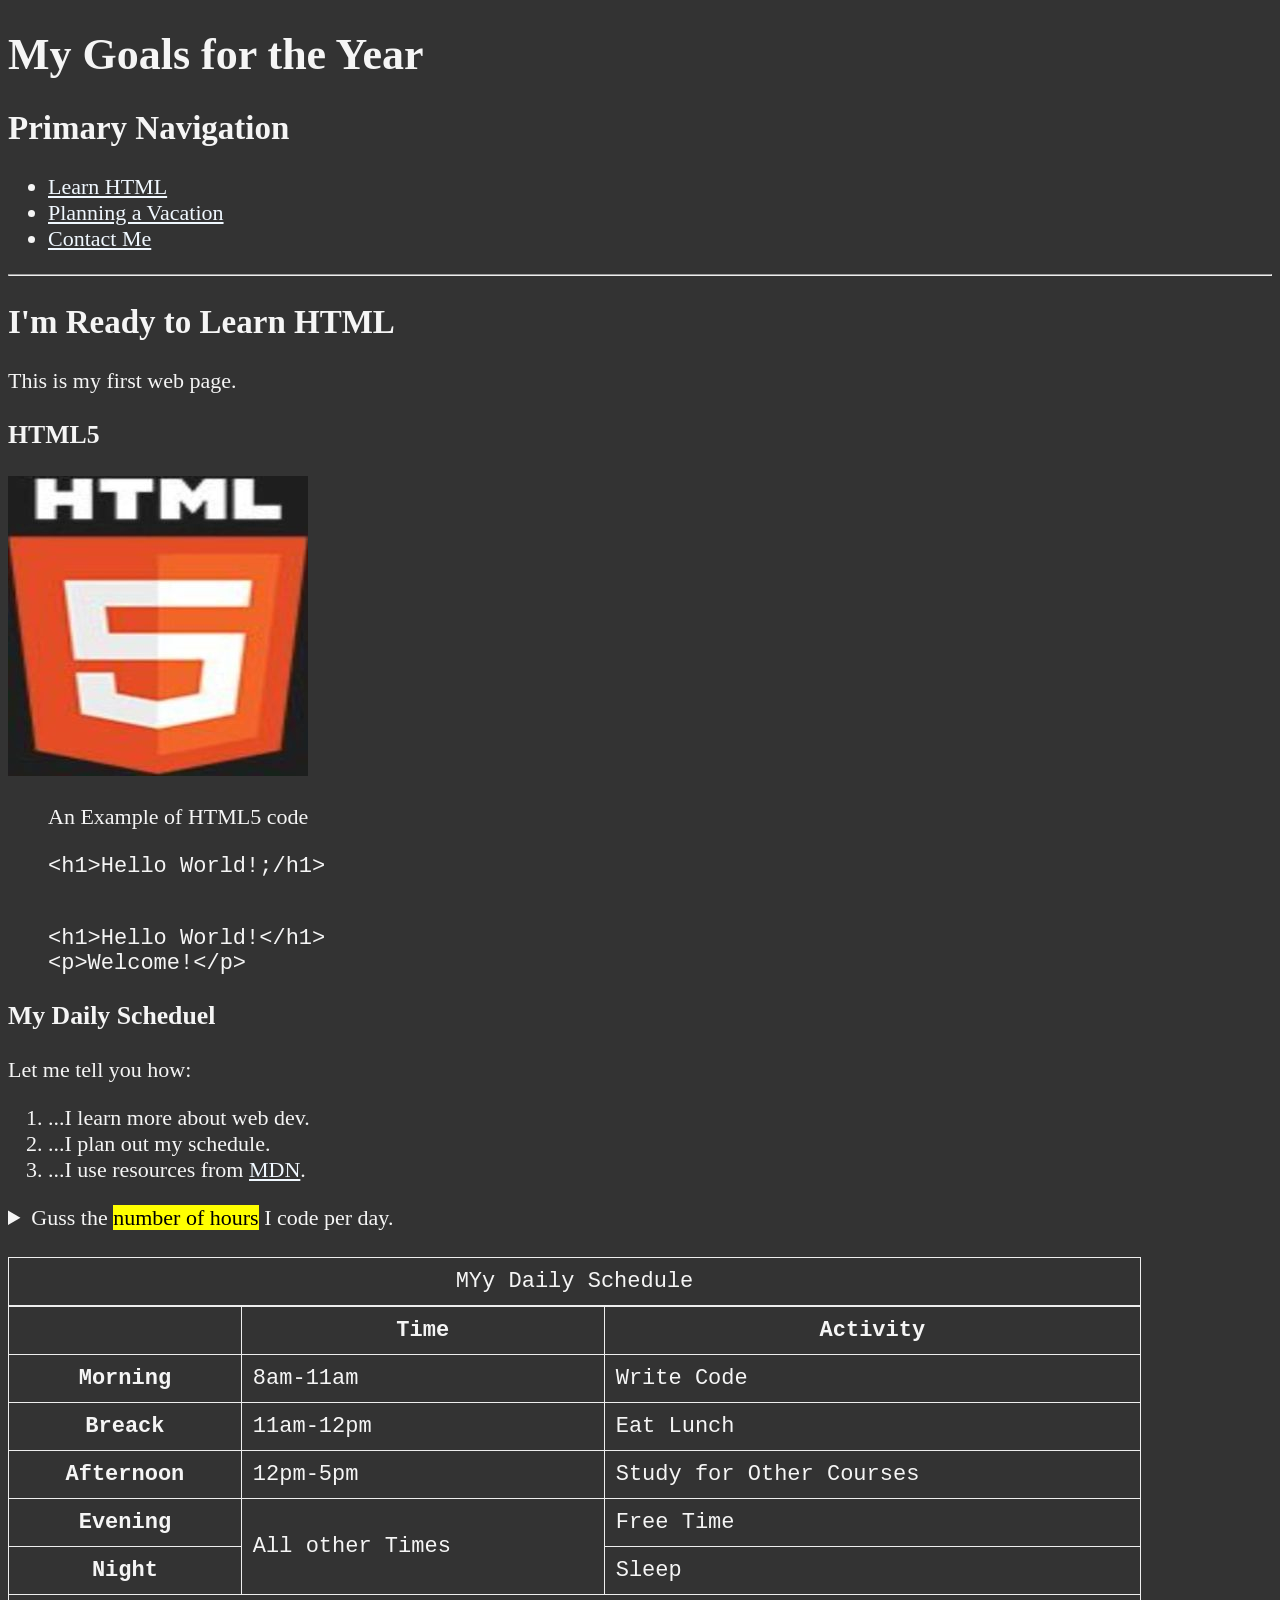
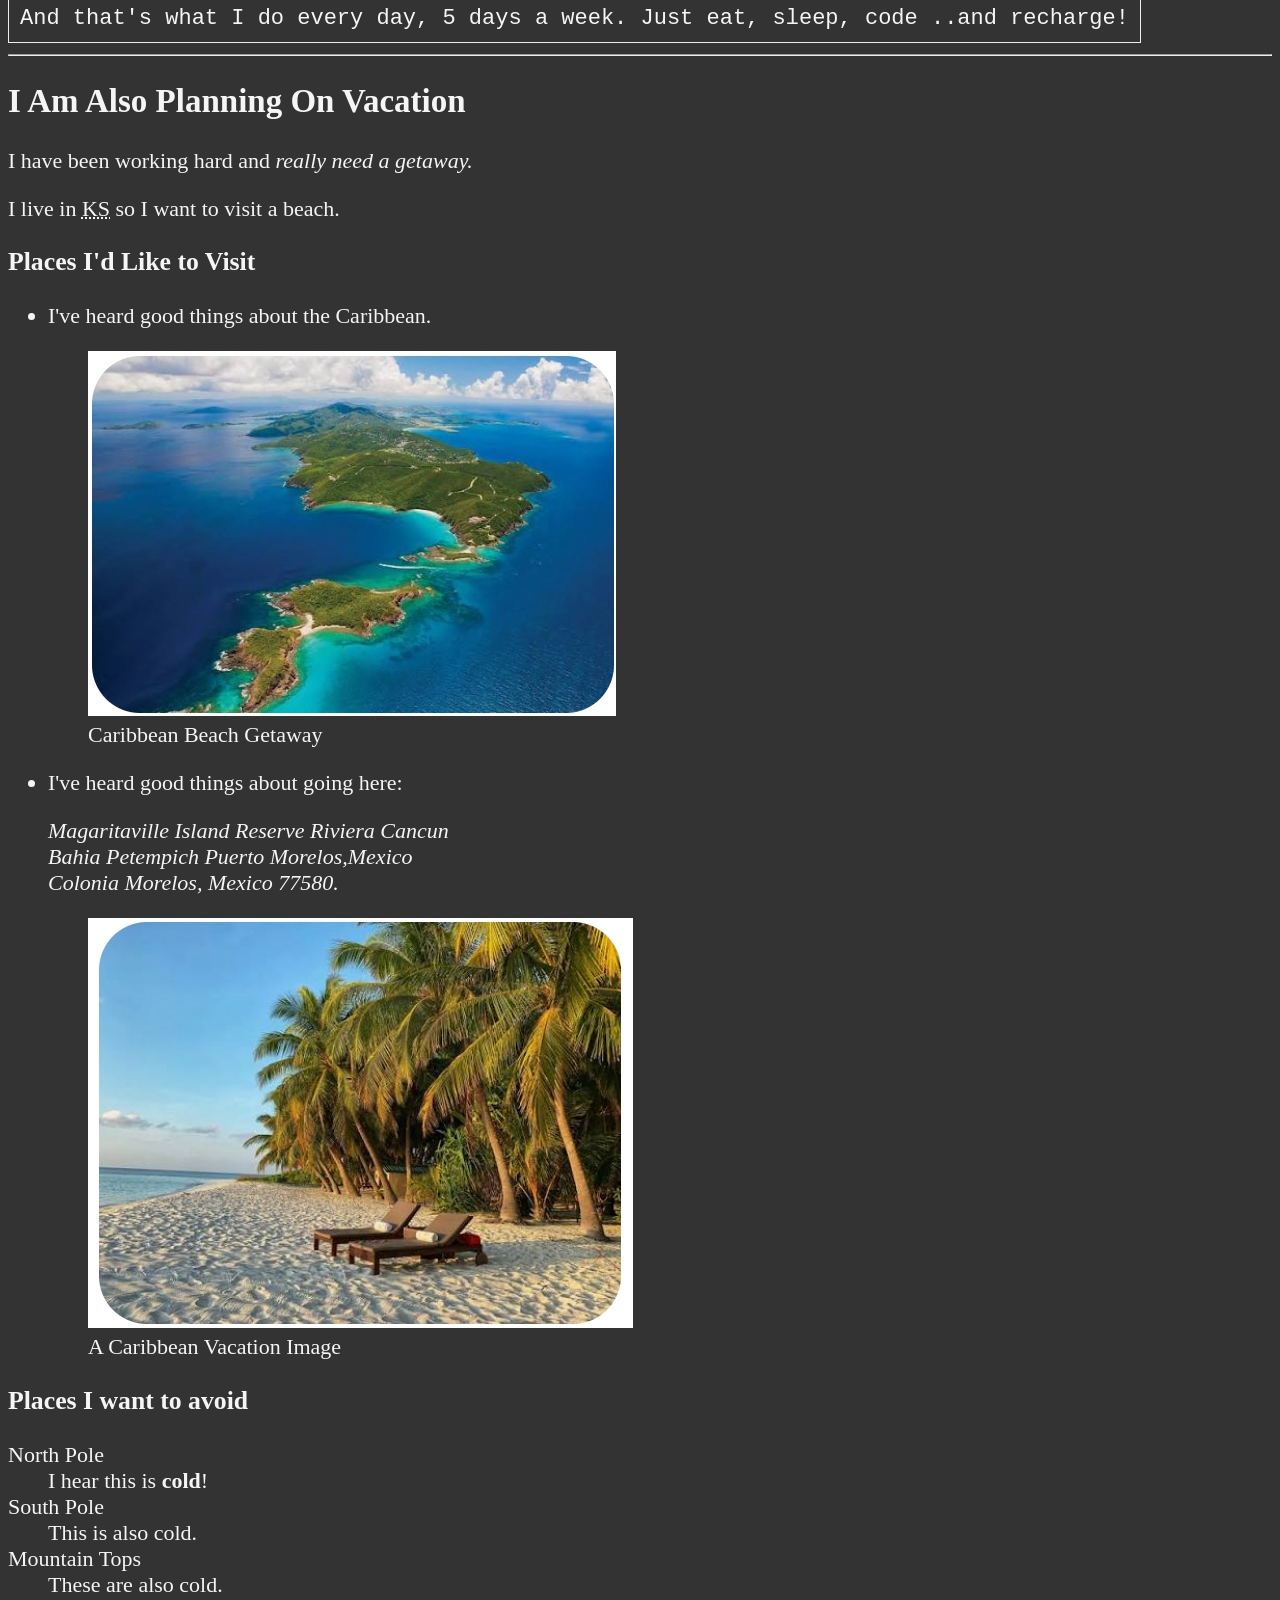
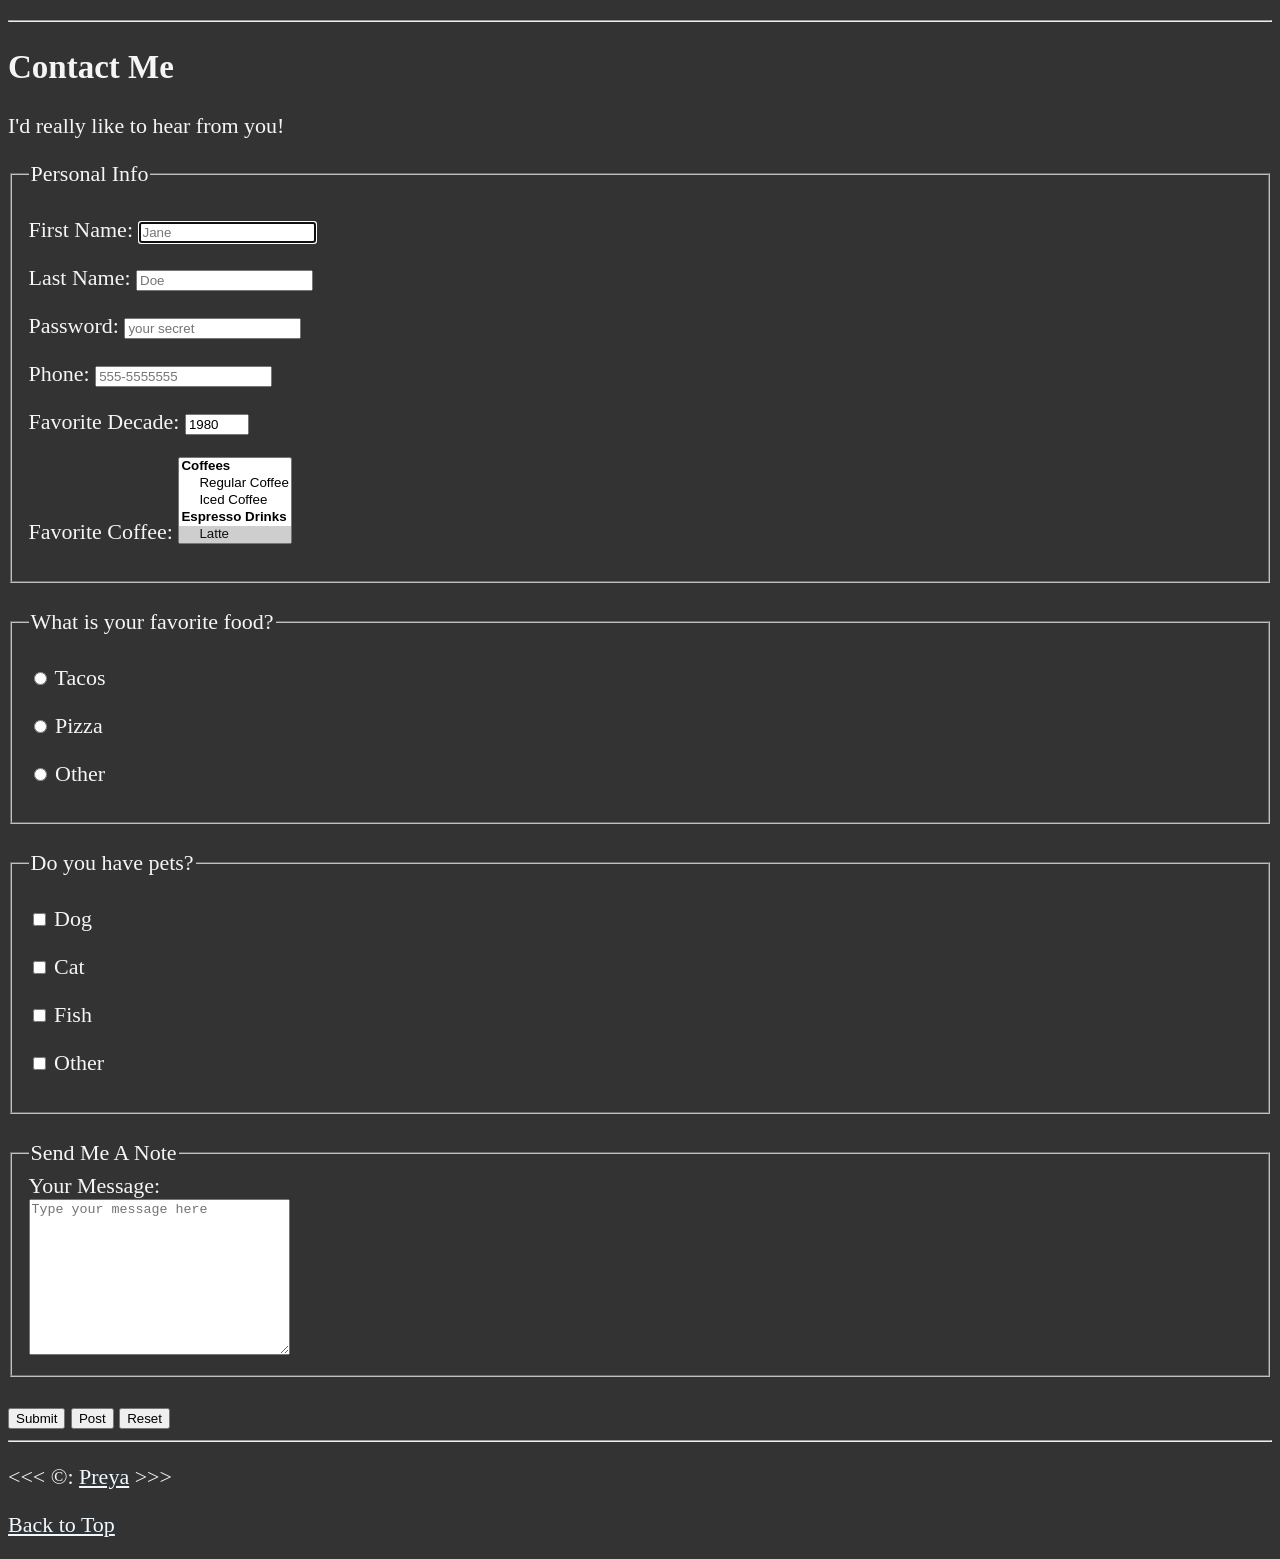
<file: HTML/index.html>
<!DOCTYPE html>
<html lang="en"> <!--lang is defined because, in search it will show and it will be usefull to translate-->

<head>
    <meta charset="UTF-8"><!--imeta is used to give information about the website which will be shown in the search-->
    <meta name="author" content="Preya">
    <meta name="description" content="This page contains all the things I am learning how to create as I learn HTML.">
    <title>MY First Web Page</title>
    <link rel="icon" href="html5.png" type="image/png">
    <!--relation = Defines a linked file’s relationship & type = Defines a file’s format(type is not required in modern HTML)-->
    <link rel="stylesheet" href="main.css" text="text/css">
</head>

<body>
    <header>
        <h1>My Goals for the Year</h1>
        <nav aria-labelledby="primary-navigation">
            <h2 id="primary-navigation">Primary Navigation</h2>
            <!--id uniquely identifies a specific element and allows other code to target it.-->
            <ul>
                <li>
                    <a href="#html">Learn HTML</a><!--herf tells the browser: go to the library.-->
                </li>
                <li>
                    <a href="#vacation">Planning a Vacation</a>
                </li>
                <li>
                    <a href="#contact">Contact Me</a>
                </li>
            </ul>
        </nav><!--<nav> describes the purpose of a link group.-->
    </header>

    <hr>
    <main><!-- The primary content of this page -->
        <article id="html"><!--an independent topic(improve accessbility)-->
            <h2>I'm Ready to Learn HTML</h2>
            <p>This is my first web page.</p>
            <section><!--groups related content within an article. A section normally should have a heading.-->
                <h3>HTML5</h3>
                <img src="img/html_logo_300x300.jpg" alt="HTML5 Logo" title="I am learning HTML5" width="300"
                    height="300"><!--alternative text will be displayed when image can't be loaded-->
                <figure>
                    <figcaption>An Example of HTML5 code</figcaption>
                    <p>
                        <code>&lt;h1&gt;Hello World!;/h1&gt;</code><!--<code> identifies the text as computer code. It is an inline element, so it can appear inside a paragraph.-->
                    <pre><code>
&lt;h1&gt;Hello World!&lt;/h1&gt;
&lt;p&gt;Welcome!&lt;/p&gt;</code></pre><!--to display several lines of code, use <pre>-->
                    </p>
                </figure>
            </section>
            <section>
                <h3>My Daily Scheduel</h3>
                <p>Let me tell you how:</p>
                <ol>
                    <li>...I learn more about web dev.</li>
                    <li>...I plan out my schedule.</li>
                    <li>...I use resources from <abbr title="Mozilla Developer Network"><a
                                href="https://developer.mozilla.org/">MDN</a></abbr>.</li>
                </ol>
                <aside><!--<aside> marks related or secondary content.-->
                    <details><!--<details> creates expandable/collapsible content.-->
                        <summary>Guss the <mark>number of hours</mark> I code per day.</summary>
                        <!--<summary> provides the clickable title for <details>.-->
                        <p>I start at <time datetime="08:00">8am</time> and I write code for <time datetime="PT3H">3
                                hours</time> every moring.</p>
                    </details>
                </aside>
                <br><!--<br> means break line. It moves the next content to the next line.-->
                <table>
                    <caption>MYy Daily Schedule</caption><!--A caption is the title of the table.-->
                    <thead><!--table head-->
                        <tr>
                            <th>&nbsp;</th><!--a non-breaking space, used to create an empty cell-->
                            <th scope="col">Time</th>
                            <!--<th id="time" scope="col">Time</th>-->
                            <th scope="col">Activity</th>
                        </tr>
                    </thead>
                    <tbody>
                        <tr>
                            <th scope="row">Morning</th>
                            <!--<td headers="time morning">
                            <th id="morning" scope="row">Morning</th>
                            <td headers="time morning">-->
                            <td>
                                <time datetime="08:00">8am</time>-<time datetime="11:00">11am</time>
                            </td>
                            <td>Write Code</td>
                        </tr>
                        <tr>
                            <th scope="row">Breack</th>
                            <td>
                                <time datetime="11:00">11am</time>-<time datetime="12:00">12pm</time>
                            </td>
                            <td>Eat Lunch</td>
                        </tr>
                        <tr>
                            <th scope="row">Afternoon</th>
                            <td>
                                <time datetime="12:00">12pm</time>-<time datetime="17:00">5pm</time>
                            </td>
                            <td>Study for Other Courses</td>
                        </tr>
                        <tr>
                            <th scope="row">Evening</th>
                            <td rowspan="2">All other Times</td>
                            <td>Free Time</td>
                        </tr>
                        <tr>
                            <th scope="row">Night</th>
                            <td>Sleep</td>
                        </tr>
                    <tfoot>
                        <tr>
                            <td colspan="3">
                                And that's what I do every day, 5 days a week. Just eat, sleep, code ..and recharge!
                            </td>
                        </tr>
                    </tfoot>
                    </tbody>
                </table>
            </section>
        </article>

        <hr>

        <article id="vacation">
            <h2>I Am Also Planning On Vacation</h2>
            <p>
                I have been working hard and <em>really need a getaway.</em>
            </p>
            <p>
                I live in <abbr title="Kansas">KS</abbr> so I want to visit a beach.
            </p>

            <section>
                <h3>Places I'd Like to Visit</h3>
                <ul>
                    <li>
                        <p>I've heard good things about the Caribbean.</p>
                        <figure>
                            <img src="img/caribbean.png" alt="Caribbean Beach"
                                title="I want to visit a Caribbean beach."width="528" height="365" loading="lazy">
                            <figcaption>
                                Caribbean Beach Getaway
                            </figcaption>
                        </figure>
                    </li>
                    <li>
                        <p>I've heard good things about going here:</p>
                        <address>
                            Magaritaville Island Reserve Riviera Cancun<br>
                            Bahia Petempich Puerto Morelos,Mexico<br>
                            Colonia Morelos, Mexico 77580.
                        </address>
                        <figure>
                            <img src="img/vacation.png" alt="Cancum Vacation" title="It's 5 o'Clock Somewhere!"
                                width="545" height="410" loading="lazy">
                            <figcaption>
                                A Caribbean Vacation Image
                            </figcaption>
                        </figure>
                    </li>
                </ul>
            </section>
            <!-- TODO: Add more places -->
            <!--div and span-->
            <section>
                <h3>Places I want to avoid</h3>
                <dl>
                    <dt>North Pole</dt>
                    <dd>I hear this is <strong>cold</strong>!</dd>

                    <dt>South Pole</dt>
                    <dd>This is also cold.</dd>

                    <dt>Mountain Tops</dt>
                    <dd>These are also cold.</dd>
                </dl>
            </section>
        </article>

        <hr>

        <article id="contact">
            <h2>Contact Me</h2>
            <p>I'd really like to hear from you!</p>

            <form action="https://httpbin.org/get" method="get"><!--get usually appends data to the URL
            GET = data visible in the URL
            POST = data hidden in the request body-->
                <fieldset>
                    <legend>Personal Info</legend>
                    <p>
                        <label for="firstName"> First Name:</label>
                        <!--The value of for must match the id of the input exactly.-->
                        <input type="text" name="firstName" id="firstName" placeholder="Jane" autocomplete="on"
                            required="true" autofocus>
                    </p>
                    <!--required alone is enough too without = true-->
                    <p>
                        <label for="lastName"> Last Name:</label>
                        <input type="text" name="lastName" id="lastName" placeholder="Doe" autocomplete="on"
                            required="true">
                    <!--id is used to uniquely identify one element on the page.
                    name is used when the form is submitted.-->
                    </p>
                    <!--required alone is enough too
                    only one element can have autofocus in a tab-->
                    </p>
                    <p>
                        <label for="password"> Password:</label>
                        <input type="password" name="password" id="password" placeholder="your secret" required>
                    </p>
                    <p>
                        <label for="phone"> Phone:</label>
                        <input type="tel" name="phone" id="phone" placeholder="555-5555555"
                            pattern="[0-9]{3}-[0-9]{3}[0-9]{4}" required>
                        <!--tel will bring up numeric keypad instead of alpha numerical keypad-->
                    </p>
                    <p>
                        <label for="decade"> Favorite Decade:</label>
                        <input type="number" name="decade" id="decade" min="1950" max="2020" step="10" value="1980">
                    </p>
                    <p>
                        <label for="coffee">Favorite Coffee:</label>
                        <select name="coffee" id="coffee" multiple size="5">
                            <optgroup label="Coffees">
                                <option value="regular coffee">Regular Coffee</option>
                                <option value="iced coffee">Iced Coffee</option>
                            </optgroup>
                            <optgroup label="Espresso Drinks">
                                <option value="latte" selected> Latte</option>
                                <option value="cappuccino">Cappuccinno</option>
                                <option value="cortado">Cortado</option>
                                <option value="americano">Americano</option>
                            </optgroup>
                            <option value="other">Other</option>
                        </select>
                    </p>
                    <!--control button to select more than one option-->
                    <!-- <p>
                    <label for="coffee">Favorite Coffee:</label>
                    <input type="text" name="coffee" id="coffee" list="coffee-list">
                    <datalist id="coffee-list">
                        <option value="regular coffee">
                        <option value="iced coffee">
                        <option value="latte">
                        <option value="cappuccino">
                        <option value="cortado">
                        <option value="americano">
                        <option value="other">
                    </datalist>
                </p> -->
                </fieldset>
                <br>
                <fieldset>
                    <legend>What is your favorite food?</legend>
                    <p>
                        <input type="radio" name="food" id="tacos" value="tacos">
                        <label for="tacos">Tacos</label>
                    </p>
                    <p>
                        <input type="radio" name="food" id="pizza" value="pizza">
                        <label for="pizza">Pizza</label>
                    </p>
                    <p>
                        <input type="radio" name="food" id="other" value="other">
                        <label for="other">Other</label>
                    </p>
                    <!--all name is same which is food, this allows only one-->
                </fieldset>
                <br>
                <fieldset>
                    <legend>Do you have pets?</legend>
                    <p>
                        <input type="checkbox" name="pets" id="dog" value="dog">
                        <label for="dog">Dog</label>
                    </p>
                    <p>
                        <input type="checkbox" name="pets" id="cat" value="cat">
                        <label for="cat">Cat</label>
                    </p>
                    <p>
                        <input type="checkbox" name="pets" id="fish" value="fish">
                        <label for="fish">Fish</label>
                    </p>
                    <p>
                        <input type="checkbox" name="pets" id="otherPet" value="otherPet">
                        <label for="otherPet">Other</label>
                    </p>
                    <!--id should be different from any other on the page so we can't type other as we already used it-->
                </fieldset>
                <br>
                <fieldset>
                    <legend>Send Me A Note</legend>
                    <label for="message">Your Message:</label>
                    <br>
                    <textarea name="message" id="message" cols="30" rows="10"
                        placeholder="Type your message here"></textarea>
                </fieldset>
                <br>
                <button type="submit">Submit</button>
                <button type="submit" formaction="https://httpbin.org/post" formmethod="post">Post</button>
                <button type="reset">Reset</button>
            </form>
        </article>
    </main>
    <hr>
    <footer>
        <p>
            &lt;&lt;&lt; &copy: <a href="about.html">Preya</a> &gt;&gt;&gt;
        </p>
        <p>
            <a href="#">Back to Top</a>
        </p>
    </footer>
</body>

</html>
</file>
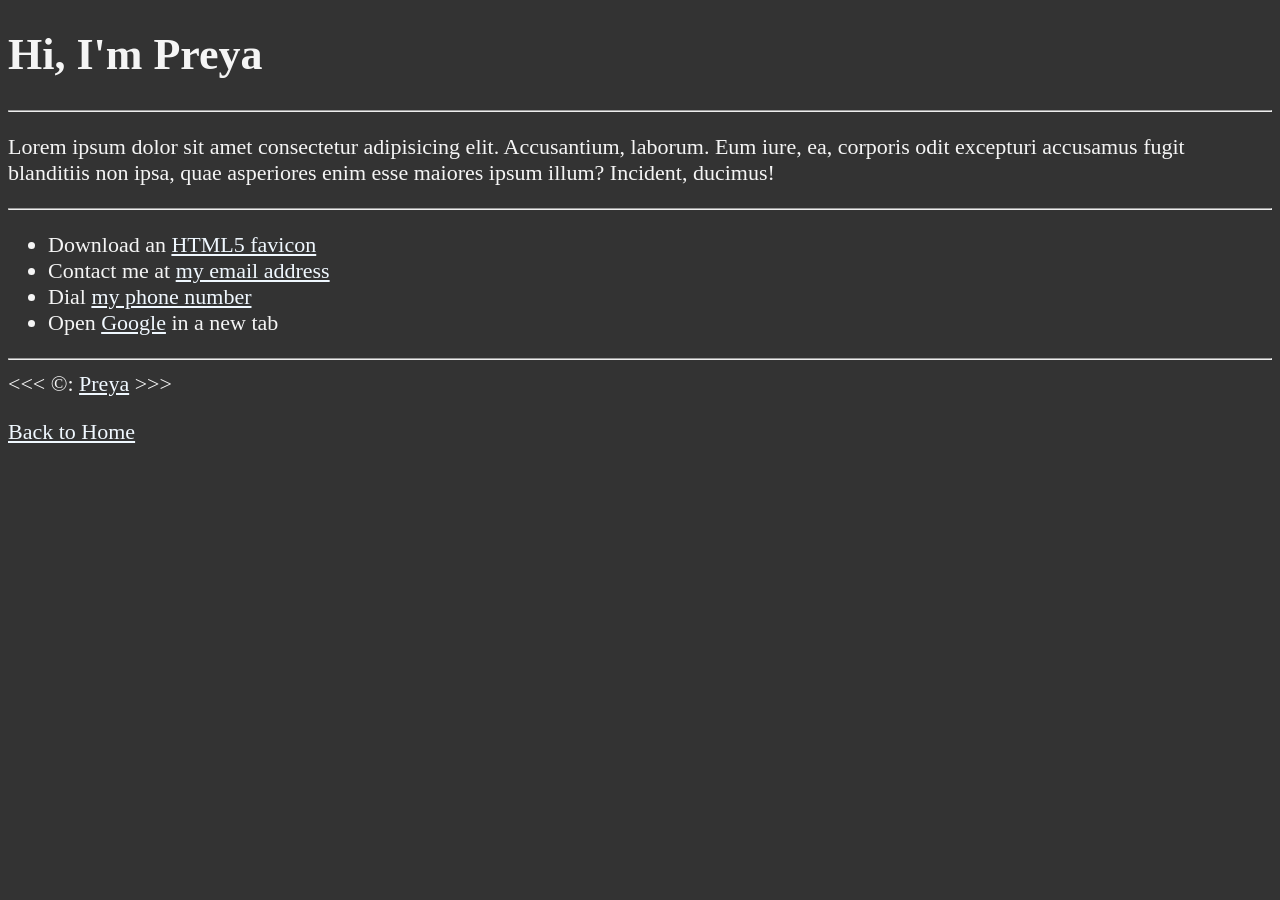
<file: HTML/about.html>
<!DOCTYPE html>
<html lang="en">

<head>
    <meta charset="UTF-8">
    <meta name="author" content="Preya">
    <meta name="decription" content="Hi, I'm Preya. This page is about me.">
    <title>About Me</title>
    <link rel="icon" href="html5.png" type="image/png">
    <link rel="stylesheet" href="main.css" text="text/css">
</head>

<body>
    <h1>Hi, I'm Preya</h1>

    <hr>

    <p>
        Lorem ipsum dolor sit amet consectetur adipisicing elit. Accusantium, laborum. Eum iure, ea, corporis odit
        excepturi accusamus fugit blanditiis non ipsa, quae asperiores enim esse maiores ipsum illum? Incident, ducimus!
    </p>

    <hr>

    <ul>
        <li>Download an <a href="html5.png"download>HTML5 favicon</a></li>
        <li>
            Contact me at <a href="mailto:xxx@gmail.com"> my email address</a>
        </li>
        <li>
            Dial <a href="tel:+910000000000"> my phone number</a>
        </li>
        <li>
            Open <a href="https://www.google.com"
            target="_blank">Google</a> in a new tab
        </li>
    </ul>

    <hr>
    &lt;&lt;&lt; &copy: <a href="about.html">Preya</a> &gt;&gt;&gt;
    <p>
        <a href="/">Back to Home</a>
    </p>
</body>

</html>
</file>
<file: HTML/main.css>
html {
    font-size: 22px
}
body {
    background-color: #333;
    color: whitesmoke;
}

a {
    color: aliceblue;
}

a:visited {
    color: lightgrey;
}

a:hover, a:active{
    color: #eee;
}

table, tr, th, td, caption {
    border: 1px solid #eee;
    font-family: 'Courier New', Courier, monospace;
    border-collapse: collapse;
    padding: 0.5rem;
}
</file>
